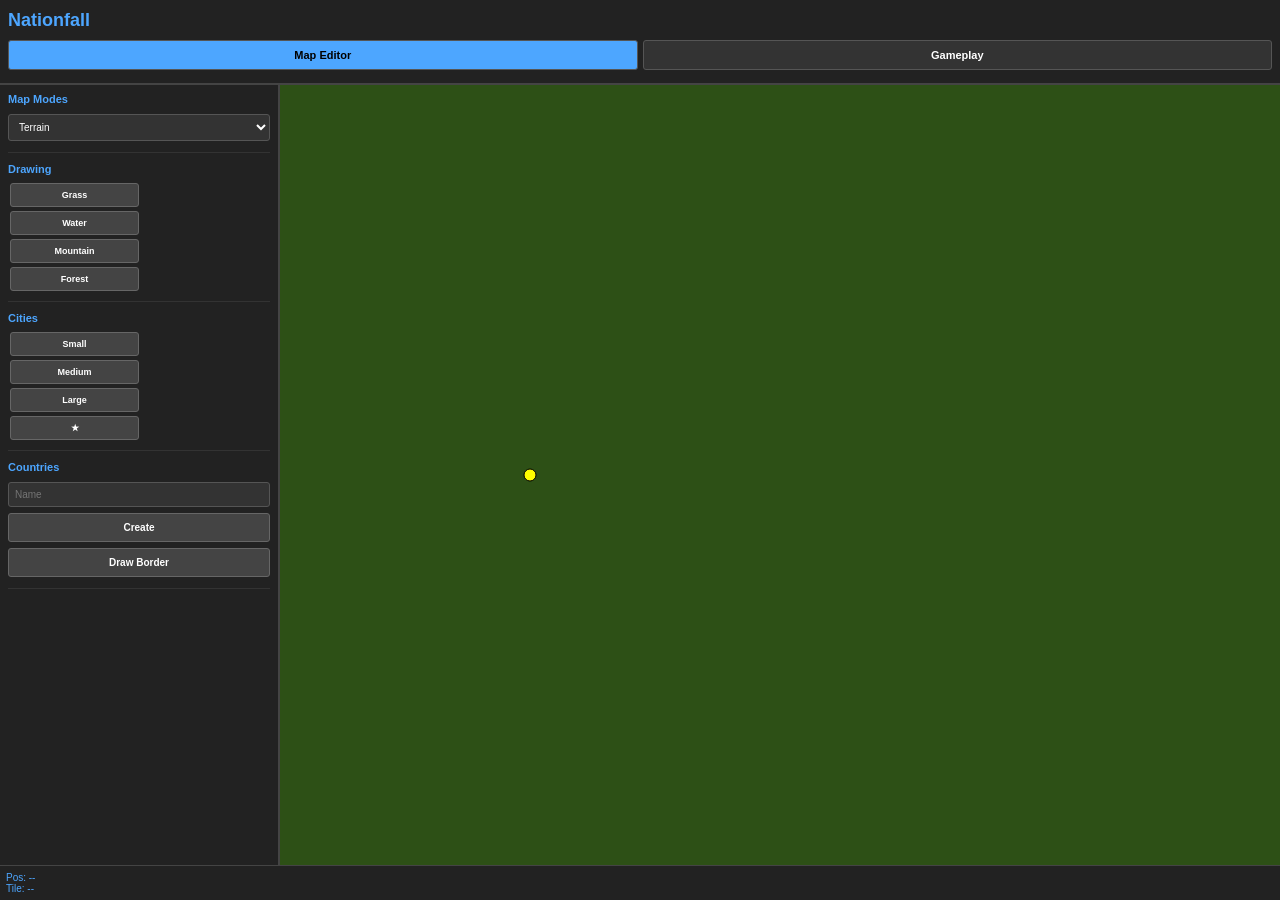
<file: index.html>
<!DOCTYPE html>
<html lang="en">
<head>
    <meta charset="UTF-8">
    <meta name="viewport" content="width=device-width, initial-scale=1.0, viewport-fit=cover, maximum-scale=1.0, user-scalable=no">
    <title>Nationfall</title>
    <style>
        * {
            margin: 0;
            padding: 0;
            box-sizing: border-box;
            -webkit-touch-callout: none;
            -webkit-user-select: none;
            user-select: none;
        }

        html, body {
            width: 100%;
            height: 100%;
            overflow: hidden;
        }

        body {
            font-family: Arial, sans-serif;
            background: #111;
            color: #fff;
            display: flex;
            flex-direction: column;
        }

        .header {
            background: #222;
            padding: 10px 8px;
            border-bottom: 2px solid #444;
            flex-shrink: 0;
            z-index: 100;
        }

        .header h1 {
            font-size: 18px;
            color: #4da6ff;
            margin-bottom: 6px;
        }

        .mode-selector {
            display: flex;
            gap: 5px;
            width: 100%;
        }

        .mode-btn {
            flex: 1;
            padding: 8px;
            background: #333;
            border: 1px solid #555;
            color: #fff;
            cursor: pointer;
            font-size: 11px;
            border-radius: 3px;
            font-weight: bold;
        }

        .mode-btn.active {
            background: #4da6ff;
            color: #000;
        }

        .main-wrapper {
            display: flex;
            flex: 1;
            width: 100%;
            min-height: 0;
        }

        .sidebar {
            background: #222;
            border-right: 2px solid #444;
            padding: 8px;
            overflow-y: auto;
            flex-shrink: 0;
            max-height: 100%;
            width: 100%;
        }

        .sidebar.hidden {
            display: none;
        }

        #gameCanvas {
            flex: 1;
            display: block;
            background: #111;
            width: 100%;
            height: 100%;
            touch-action: none;
        }

        .info-footer {
            background: #222;
            border-top: 1px solid #444;
            padding: 6px;
            font-size: 10px;
            color: #4da6ff;
            flex-shrink: 0;
        }

        .panel-section {
            margin-bottom: 10px;
            padding-bottom: 8px;
            border-bottom: 1px solid #333;
        }

        .panel-section h3 {
            font-size: 11px;
            margin-bottom: 6px;
            color: #4da6ff;
            font-weight: bold;
        }

        select, input[type="text"], input[type="number"] {
            width: 100%;
            padding: 6px;
            margin: 3px 0;
            background: #333;
            border: 1px solid #555;
            color: #fff;
            font-size: 10px;
            border-radius: 3px;
        }

        button {
            width: 100%;
            padding: 8px;
            margin: 3px 0;
            background: #444;
            border: 1px solid #666;
            color: #fff;
            cursor: pointer;
            font-size: 10px;
            border-radius: 3px;
            font-weight: bold;
        }

        button:active {
            background: #4da6ff;
            color: #000;
        }

        .tool-btn {
            display: inline-block;
            width: calc(50% - 2px);
            padding: 6px;
            margin: 2px;
            font-size: 9px;
        }

        /* iPhone Portrait - Stack vertically */
        @media (max-height: 900px) and (max-width: 500px) {
            .main-wrapper {
                flex-direction: column;
            }

            .sidebar {
                width: 100%;
                max-height: 35vh;
                border-right: none;
                border-bottom: 2px solid #444;
            }

            #gameCanvas {
                width: 100%;
                flex: 1;
            }

            .info-footer {
                display: none;
            }
        }

        /* Landscape or larger screens */
        @media (min-width: 768px) {
            .sidebar {
                width: 280px;
                max-height: 100%;
            }

            .main-wrapper {
                flex-direction: row;
            }
        }

        /* Scrollbar */
        .sidebar::-webkit-scrollbar {
            width: 6px;
        }

        .sidebar::-webkit-scrollbar-track {
            background: #1a1a1a;
        }

        .sidebar::-webkit-scrollbar-thumb {
            background: #444;
            border-radius: 3px;
        }
    </style>
</head>
<body>
    <div class="header">
        <h1>Nationfall</h1>
        <div class="mode-selector">
            <button class="mode-btn active" data-mode="map">Map Editor</button>
            <button class="mode-btn" data-mode="gameplay">Gameplay</button>
        </div>
    </div>

    <div class="main-wrapper">
        <div class="sidebar" id="sidebar">
            <div id="mapEditorPanel">
                <div class="panel-section">
                    <h3>Map Modes</h3>
                    <select id="mapMode">
                        <option value="terrain">Terrain</option>
                        <option value="political">Political</option>
                    </select>
                </div>

                <div class="panel-section">
                    <h3>Drawing</h3>
                    <button class="tool-btn" data-terrain="grass">Grass</button>
                    <button class="tool-btn" data-terrain="water">Water</button>
                    <button class="tool-btn" data-terrain="mountain">Mountain</button>
                    <button class="tool-btn" data-terrain="forest">Forest</button>
                </div>

                <div class="panel-section">
                    <h3>Cities</h3>
                    <button class="tool-btn" data-city="small">Small</button>
                    <button class="tool-btn" data-city="medium">Medium</button>
                    <button class="tool-btn" data-city="large">Large</button>
                    <button class="tool-btn" data-city="capital">★</button>
                </div>

                <div class="panel-section">
                    <h3>Countries</h3>
                    <input type="text" id="countryName" placeholder="Name">
                    <button id="createCountryBtn">Create</button>
                    <button id="drawBorderBtn">Draw Border</button>
                </div>
            </div>

            <div id="gameplayPanel" style="display:none;">
                <div class="panel-section">
                    <h3>Country: <span id="countryNameDisplay">-</span></h3>
                    <div id="countryInfo" style="font-size:9px;"></div>
                </div>

                <div class="panel-section">
                    <h3>War</h3>
                    <button id="declareWarBtn">Declare War</button>
                    <button id="makePeaceBtn">Make Peace</button>
                </div>

                <div class="panel-section">
                    <h3>Army</h3>
                    <select id="armyType">
                        <option value="infantry">Infantry</option>
                        <option value="tank">Tank</option>
                        <option value="navy">Navy</option>
                        <option value="air">Air</option>
                    </select>
                    <input type="number" id="armyNumber" value="5000" min="1000">
                    <button id="spawnArmyBtn">Spawn</button>
                </div>
            </div>
        </div>

        <canvas id="gameCanvas"></canvas>
    </div>

    <div class="info-footer">
        <div id="mouseInfo">Pos: --</div>
        <div id="tileInfo">Tile: --</div>
    </div>

    <script>
        const canvas = document.getElementById('gameCanvas');
        const ctx = canvas.getContext('2d');
        const sidebar = document.getElementById('sidebar');

        function resizeCanvas() {
            const rect = canvas.getBoundingClientRect();
            canvas.width = rect.width;
            canvas.height = rect.height;
        }

        resizeCanvas();
        window.addEventListener('resize', resizeCanvas);

        const TILE_SIZE = 20;
        let ROWS = Math.floor(canvas.height / TILE_SIZE);
        let COLS = Math.floor(canvas.width / TILE_SIZE);

        let gameState = {
            tiles: [],
            cities: [],
            countries: [],
            armies: [],
            wars: [],
            mapMode: 'terrain',
            currentTool: 'grass',
            selectedCountry: null,
            currentMode: 'map'
        };

        class Tile {
            constructor(x, y) {
                this.x = x;
                this.y = y;
                this.terrain = 'grass';
                this.owner = null;
            }
            getColor() {
                if (gameState.mapMode === 'political') {
                    return this.owner ? this.owner.color : '#2d5016';
                }
                const colors = { grass: '#2d5016', water: '#1e90ff', mountain: '#696969', forest: '#1b4d2e' };
                return colors[this.terrain] || '#2d5016';
            }
        }

        class City {
            constructor(x, y, type, country) {
                this.x = x;
                this.y = y;
                this.type = type;
                this.country = country;
            }
            draw(ctx) {
                const sx = this.x * TILE_SIZE + TILE_SIZE / 2;
                const sy = this.y * TILE_SIZE + TILE_SIZE / 2;
                ctx.fillStyle = '#ffff00';
                ctx.strokeStyle = '#000';
                ctx.lineWidth = 1;
                if (this.type === 'capital') {
                    ctx.beginPath();
                    ctx.arc(sx, sy, 6, 0, Math.PI * 2);
                    ctx.fill();
                    ctx.stroke();
                } else {
                    const radii = { large: 5, medium: 4, small: 3 };
                    ctx.beginPath();
                    ctx.arc(sx, sy, radii[this.type] || 3, 0, Math.PI * 2);
                    ctx.fill();
                    ctx.stroke();
                }
            }
        }

        class Country {
            constructor(name, color) {
                this.name = name;
                this.color = color;
                this.cities = [];
                this.armies = [];
                this.enemies = [];
            }
        }

        class Army {
            constructor(x, y, type, country, number) {
                this.x = x;
                this.y = y;
                this.type = type;
                this.country = country;
                this.number = number;
            }
            draw(ctx) {
                const sx = this.x * TILE_SIZE + TILE_SIZE / 2;
                const sy = this.y * TILE_SIZE + TILE_SIZE / 2;
                ctx.fillStyle = this.country.color;
                ctx.strokeStyle = '#000';
                ctx.lineWidth = 1;
                const radii = { tank: 8, infantry: 6, navy: 5, air: 4 };
                ctx.beginPath();
                ctx.arc(sx, sy, radii[this.type] || 5, 0, Math.PI * 2);
                ctx.fill();
                ctx.stroke();
                ctx.fillStyle = '#fff';
                ctx.font = '7px Arial';
                ctx.textAlign = 'center';
                ctx.fillText((this.number / 1000).toFixed(0) + 'k', sx, sy);
            }
        }

        function initGame() {
            gameState.tiles = [];
            for (let y = 0; y < ROWS; y++) {
                gameState.tiles[y] = [];
                for (let x = 0; x < COLS; x++) {
                    gameState.tiles[y][x] = new Tile(x, y);
                }
            }

            const c1 = new Country('Red Kingdom', '#ff4444');
            const c2 = new Country('Blue Empire', '#4444ff');
            gameState.countries.push(c1, c2);

            const x1 = Math.floor(COLS * 0.2);
            const y1 = Math.floor(ROWS * 0.5);
            const x2 = Math.floor(COLS * 0.8);
            const y2 = Math.floor(ROWS * 0.5);

            gameState.cities.push(new City(x1, y1, 'capital', c1));
            gameState.cities.push(new City(x2, y2, 'capital', c2));

            gameState.selectedCountry = c1;
        }

        // Mode switcher
        document.querySelectorAll('.mode-btn').forEach(btn => {
            btn.addEventListener('click', (e) => {
                document.querySelectorAll('.mode-btn').forEach(b => b.classList.remove('active'));
                e.target.classList.add('active');
                gameState.currentMode = e.target.dataset.mode;

                const mapPanel = document.getElementById('mapEditorPanel');
                const gamePanel = document.getElementById('gameplayPanel');
                if (gameState.currentMode === 'map') {
                    mapPanel.style.display = 'block';
                    gamePanel.style.display = 'none';
                } else {
                    mapPanel.style.display = 'none';
                    gamePanel.style.display = 'block';
                }
            });
        });

        // Terrain tools
        document.querySelectorAll('[data-terrain]').forEach(btn => {
            btn.addEventListener('click', (e) => {
                gameState.currentTool = e.target.dataset.terrain;
            });
        });

        // City tools
        document.querySelectorAll('[data-city]').forEach(btn => {
            btn.addEventListener('click', (e) => {
                gameState.currentTool = 'city:' + e.target.dataset.city;
            });
        });

        // Create country
        document.getElementById('createCountryBtn').addEventListener('click', () => {
            const name = document.getElementById('countryName').value || 'Country ' + (gameState.countries.length + 1);
            const color = 'hsl(' + Math.random() * 360 + ', 70%, 50%)';
            gameState.countries.push(new Country(name, color));
            gameState.selectedCountry = gameState.countries[gameState.countries.length - 1];
            document.getElementById('countryName').value = '';
        });

        // Border drawing
        document.getElementById('drawBorderBtn').addEventListener('click', () => {
            gameState.currentTool = 'border';
        });

        // Map mode
        document.getElementById('mapMode').addEventListener('change', (e) => {
            gameState.mapMode = e.target.value;
        });

        // Spawn army
        document.getElementById('spawnArmyBtn').addEventListener('click', () => {
            if (gameState.selectedCountry && gameState.selectedCountry.cities.length > 0) {
                const city = gameState.selectedCountry.cities[0];
                const type = document.getElementById('armyType').value;
                const number = parseInt(document.getElementById('armyNumber').value);
                gameState.armies.push(new Army(city.x, city.y, type, gameState.selectedCountry, number));
                alert('Army spawned!');
            }
        });

        // Declare war
        document.getElementById('declareWarBtn').addEventListener('click', () => {
            const enemies = gameState.countries.filter(c => c !== gameState.selectedCountry);
            if (enemies.length > 0) {
                gameState.selectedCountry.enemies.push(enemies[0]);
                gameState.wars.push({ a: gameState.selectedCountry, b: enemies[0] });
                alert('War declared on ' + enemies[0].name);
            }
        });

        // Canvas events
        canvas.addEventListener('touchstart', (e) => {
            const touch = e.touches[0];
            const rect = canvas.getBoundingClientRect();
            const x = Math.floor((touch.clientX - rect.left) / TILE_SIZE);
            const y = Math.floor((touch.clientY - rect.top) / TILE_SIZE);

            if (y < 0 || y >= ROWS || x < 0 || x >= COLS) return;

            if (gameState.currentMode === 'map') {
                if (gameState.currentTool.startsWith('city:')) {
                    const type = gameState.currentTool.split(':')[1];
                    gameState.cities.push(new City(x, y, type, gameState.selectedCountry));
                } else if (gameState.currentTool === 'border' && gameState.selectedCountry) {
                    gameState.tiles[y][x].owner = gameState.selectedCountry;
                } else {
                    gameState.tiles[y][x].terrain = gameState.currentTool;
                }
            } else {
                if (gameState.tiles[y][x].owner) {
                    gameState.selectedCountry = gameState.tiles[y][x].owner;
                    document.getElementById('countryNameDisplay').textContent = gameState.selectedCountry.name;
                }
            }
        });

        canvas.addEventListener('mousemove', (e) => {
            const rect = canvas.getBoundingClientRect();
            const x = Math.floor((e.clientX - rect.left) / TILE_SIZE);
            const y = Math.floor((e.clientY - rect.top) / TILE_SIZE);
            document.getElementById('mouseInfo').textContent = 'Pos: ' + x + ',' + y;
        });

        function draw() {
            ctx.fillStyle = '#111';
            ctx.fillRect(0, 0, canvas.width, canvas.height);

            for (let y = 0; y < ROWS; y++) {
                for (let x = 0; x < COLS; x++) {
                    ctx.fillStyle = gameState.tiles[y][x].getColor();
                    ctx.fillRect(x * TILE_SIZE, y * TILE_SIZE, TILE_SIZE, TILE_SIZE);
                }
            }

            gameState.cities.forEach(c => c.draw(ctx));
            gameState.armies.forEach(a => a.draw(ctx));

            requestAnimationFrame(draw);
        }

        initGame();
        draw();
    </script>
</body>
</html>
</file>
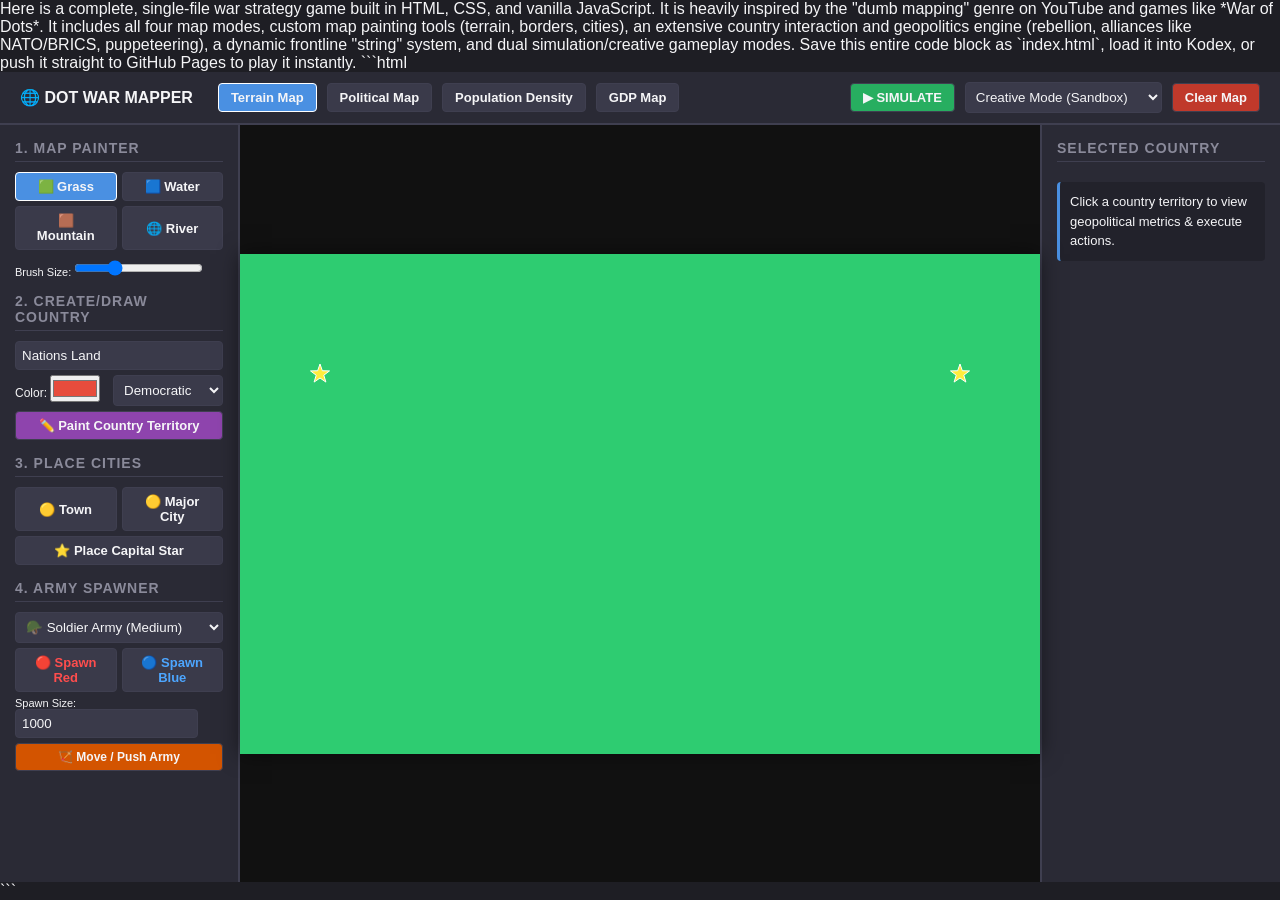
<file: index 2.html>
Here is a complete, single-file war strategy game built in HTML, CSS, and vanilla JavaScript. It is heavily inspired by the "dumb mapping" genre on YouTube and games like *War of Dots*.

It includes all four map modes, custom map painting tools (terrain, borders, cities), an extensive country interaction and geopolitics engine (rebellion, alliances like NATO/BRICS, puppeteering), a dynamic frontline "string" system, and dual simulation/creative gameplay modes.

Save this entire code block as `index.html`, load it into Kodex, or push it straight to GitHub Pages to play it instantly.

```html
<!DOCTYPE html>
<html lang="en">
<head>
    <meta charset="UTF-8">
    <meta name="viewport" content="width=device-width, initial-scale=1.0">
    <title>War of Dots & Dumb Mapping Simulator</title>
    <style>
        :root {
            --bg-color: #1e1e24;
            --panel-color: #2a2a35;
            --text-color: #f5f5f7;
            --accent-color: #4a90e2;
            --border-color: #3f3f50;
        }

        * {
            box-sizing: border-box;
            margin: 0;
            padding: 0;
            user-select: none;
        }

        body {
            font-family: 'Segoe UI', Tahoma, Geneva, Verdana, sans-serif;
            background-color: var(--bg-color);
            color: var(--text-color);
            overflow: hidden;
            display: flex;
            flex-direction: column;
            height: 100vh;
        }

        /* Top Control Bar */
        #top-bar {
            background-color: var(--panel-color);
            border-bottom: 2px solid var(--border-color);
            padding: 10px 20px;
            display: flex;
            justify-content: space-between;
            align-items: center;
            z-index: 10;
        }

        .bar-section {
            display: flex;
            gap: 10px;
            align-items: center;
        }

        button {
            background-color: #3a3a4a;
            color: var(--text-color);
            border: 1px solid var(--border-color);
            padding: 6px 12px;
            border-radius: 4px;
            cursor: pointer;
            font-weight: 600;
            font-size: 13px;
            transition: all 0.2s;
        }

        button:hover {
            background-color: var(--accent-color);
        }

        button.active {
            background-color: var(--accent-color);
            border-color: #fff;
        }

        select, input[type="text"], input[type="number"] {
            background-color: #3a3a4a;
            color: var(--text-color);
            border: 1px solid var(--border-color);
            padding: 6px;
            border-radius: 4px;
        }

        /* Main Workspace Layout */
        #main-container {
            display: flex;
            flex: 1;
            position: relative;
            overflow: hidden;
        }

        .sidebar {
            width: 280px;
            background-color: var(--panel-color);
            padding: 15px;
            display: flex;
            flex-direction: column;
            gap: 15px;
            overflow-y: auto;
            border-right: 2px solid var(--border-color);
        }

        #right-sidebar {
            border-right: none;
            border-left: 2px solid var(--border-color);
        }

        #canvas-container {
            flex: 1;
            display: flex;
            justify-content: center;
            align-items: center;
            background-color: #111;
            position: relative;
        }

        canvas {
            background-color: #000;
            box-shadow: 0 0 20px rgba(0,0,0,0.5);
            cursor: crosshair;
        }

        /* Typography & Panel UI */
        h3 {
            font-size: 14px;
            text-transform: uppercase;
            letter-spacing: 1px;
            color: #8a8a9a;
            border-bottom: 1px solid var(--border-color);
            padding-bottom: 5px;
            margin-bottom: 5px;
        }

        .tool-group {
            display: flex;
            flex-direction: column;
            gap: 5px;
        }

        .grid-2 {
            display: grid;
            grid-template-columns: 1fr 1fr;
            gap: 5px;
        }

        .info-card {
            background-color: #22222b;
            padding: 10px;
            border-radius: 4px;
            border-left: 3px solid var(--accent-color);
            font-size: 13px;
            line-height: 1.5;
        }

        .alliance-tag {
            display: inline-block;
            background: #444;
            padding: 2px 6px;
            border-radius: 3px;
            font-size: 11px;
            margin: 2px;
        }
    </style>
</head>
<body>

    <div id="top-bar">
        <div class="bar-section">
            <span style="font-weight: bold; font-size: 16px; margin-right: 15px;">🌐 DOT WAR MAPPER</span>
            <button id="mode-terrain" class="active" onclick="setMapMode('terrain')">Terrain Map</button>
            <button id="mode-political" onclick="setMapMode('political')">Political Map</button>
            <button id="mode-pop" onclick="setMapMode('population')">Population Density</button>
            <button id="mode-gdp" onclick="setMapMode('gdp')">GDP Map</button>
        </div>
        <div class="bar-section">
            <button id="btn-play" onclick="togglePlay()" style="background-color: #27ae60;">▶ SIMULATE</button>
            <select id="game-rule-mode" onchange="setGameRuleMode(this.value)">
                <option value="creative">Creative Mode (Sandbox)</option>
                <option value="simulation">Casualties & Combat Mode</option>
            </select>
            <button onclick="clearMap()" style="background-color: #c0392b;">Clear Map</button>
        </div>
    </div>

    <div id="main-container">
        
        <div class="sidebar" id="left-sidebar">
            <div class="tool-group">
                <h3>1. Map Painter</h3>
                <div class="grid-2">
                    <button id="tool-grass" class="active" onclick="setTool('grass')">🟩 Grass</button>
                    <button id="tool-water" onclick="setTool('water')">🟦 Water</button>
                    <button id="tool-mountain" onclick="setTool('mountain')">🟫 Mountain</button>
                    <button id="tool-river" onclick="setTool('river')">🌐 River</button>
                </div>
                <label style="font-size: 11px; margin-top: 5px;">Brush Size: <input type="range" id="brush-size" min="1" max="8" value="3"></label>
            </div>

            <div class="tool-group">
                <h3>2. Create/Draw Country</h3>
                <input type="text" id="new-country-name" placeholder="Country Name" value="Nations Land">
                <div class="grid-2">
                    <label style="font-size: 12px;">Color: <input type="color" id="new-country-color" value="#e74c3c"></label>
                    <select id="new-country-ideology">
                        <option value="Democratic">Democratic</option>
                        <option value="Authoritarian">Authoritarian</option>
                        <option value="Monarchy">Monarchy</option>
                        <option value="Rebel Group">Rebel Group</option>
                    </select>
                </div>
                <button onclick="setTool('border')" id="tool-border" style="background-color: #8e44ad;">✏️ Paint Country Territory</button>
            </div>

            <div class="tool-group">
                <h3>3. Place Cities</h3>
                <div class="grid-2">
                    <button id="tool-town" onclick="setTool('town')">🟡 Town</button>
                    <button id="tool-city" onclick="setTool('city')">🟡 Major City</button>
                </div>
                <button id="tool-capital" onclick="setTool('capital')" style="width: 100%;">⭐ Place Capital Star</button>
            </div>

            <div class="tool-group">
                <h3>4. Army Spawner</h3>
                <select id="army-spawn-type">
                    <option value="soldier">🪖 Soldier Army (Medium)</option>
                    <option value="tank">🚜 Tank Division (Darker)</option>
                    <option value="navy">⚓ Navy Fleet (Lighter)</option>
                    <option value="airforce">✈️ Air Force Wing (Lightest)</option>
                </select>
                <div class="grid-2">
                    <button id="tool-spawn-red" onclick="setTool('spawn-red')" style="color: #ff4d4d;">🔴 Spawn Red</button>
                    <button id="tool-spawn-blue" onclick="setTool('spawn-blue')" style="color: #4da6ff;">🔵 Spawn Blue</button>
                </div>
                <label style="font-size: 11px;">Spawn Size: <input type="number" id="army-spawn-size" value="1000" step="500"></label>
                <button id="tool-move-army" onclick="setTool('move-army')" style="background-color: #d35400; font-size: 12px;">🏹 Move / Push Army</button>
            </div>
        </div>

        <div id="canvas-container">
            <canvas id="gameCanvas" width="800" height="500"></canvas>
        </div>

        <div class="sidebar" id="right-sidebar">
            <h3>Selected Country</h3>
            <div id="inspector-void" class="info-card">Click a country territory to view geopolitical metrics & execute actions.</div>
            
            <div id="inspector-panel" style="display: none; flex-direction: column; gap: 12px;">
                <h2 id="inspect-name" style="color: var(--accent-color);">Nations Name</h2>
                <div class="info-card">
                    <div><strong>Ideology:</strong> <span id="inspect-ideology">Democratic</span></div>
                    <div><strong>Population:</strong> <span id="inspect-pop">0</span></div>
                    <div><strong>GDP Wealth:</strong> $<span id="inspect-gdp">0</span>M</div>
                    <div><strong>Status:</strong> <span id="inspect-status">Independent</span></div>
                </div>

                <div class="tool-group">
                    <h3>Diplomatic Actions</h3>
                    <button onclick="triggerDeclareWar()" style="background-color: #c0392b;">🔥 Declare War / Call Allies</button>
                    <button onclick="triggerMakeAlliance()" style="background-color: #27ae60;">🛡️ Form / Join Large Alliance</button>
                    <div class="grid-2">
                        <button onclick="triggerAddPuppet()">➕ Add Puppet</button>
                        <button onclick="triggerReleasePuppet()">➖ Release Puppet</button>
                    </div>
                    <button onclick="triggerRebellion()" style="background-color: #d35400;">🔥 Trigger Internal Rebellion</button>
                    <button onclick="triggerPeaceTreaty()" style="background-color: #2980b9; margin-top: 5px;">🕊️ Force Peace Treaty</button>
                </div>

                <div class="tool-group">
                    <h3>Alliances & Pacts</h3>
                    <div id="inspect-alliances" style="min-height: 20px;">None</div>
                </div>
            </div>
        </div>
    </div>

    <script>
        const canvas = document.getElementById('gameCanvas');
        const ctx = canvas.getContext('2d');

        // Design Simulation Matrix Dimensions (Low fidelity/Dumb Mapping Style Grid)
        const SCALE = 4; 
        const cols = canvas.width / SCALE;
        const rows = canvas.height / SCALE;

        // Application State Containers
        let mapMode = 'terrain'; // terrain, political, population, gdp
        let currentTool = 'grass'; // brush tool selected
        let isPlaying = false;
        let gameRuleMode = 'creative'; // creative vs simulation
        let selectedCountryId = null;

        // Primary Data Arrays
        let grid = []; // 2D array holding data attributes for each layout point
        let countries = {};
        let cities = [];
        let armies = [];
        let alliances = [];
        let activeWars = [];

        // Colors configurations mirroring simple "dumb mapping" visuals
        const colors = {
            grass: '#2ecc71',
            water: '#3498db',
            mountain: '#7f8c8d',
            river: '#5dade2',
            town: '#f1c40f',
            city: '#f39c12'
        };

        // Initialize Internal Map Data structures
        function initGrid() {
            grid = [];
            for (let x = 0; x < cols; x++) {
                grid[x] = [];
                for (let y = 0; y < rows; y++) {
                    grid[x][y] = {
                        terrain: 'grass',
                        countryId: null,
                        pop: 10,  // Base background population
                        gdp: 5    // Base background economic capability
                    };
                }
            }
        }

        function clearMap() {
            initGrid();
            countries = {};
            cities = [];
            armies = [];
            alliances = [];
            activeWars = [];
            selectedCountryId = null;
            updateInspector();
            draw();
        }

        // Custom Logic Initialization Pipeline
        initGrid();

        // Seed initial default functional nations to make canvas interactive out-of-the-box
        function seedInitialNations() {
            countries[1] = { id: 1, name: "Red Republic", color: "#ff4d4d", ideology: "Authoritarian", master: null, puppets: [], allies: [] };
            countries[2] = { id: 2, name: "Blue Union", color: "#4da6ff", ideology: "Democratic", master: null, puppets: [], allies: [] };
            
            // Populate regions
            for(let x=0; x<cols; x++) {
                for(let y=0; y<rows; y++) {
                    if(x < cols/2) {
                        grid[x][y].countryId = 1;
                    } else {
                        grid[x][y].countryId = 2;
                    }
                }
            }
            // Seed Capitals
            cities.push({x: 20 * SCALE, y: 30 * SCALE, type: 'capital', countryId: 1});
            cities.push({x: 180 * SCALE, y: 30 * SCALE, type: 'capital', countryId: 2});
            draw();
        }
        seedInitialNations();

        // Handle active navigation tooling assignment state switches
        function setMapMode(mode) {
            mapMode = mode;
            ['terrain', 'political', 'pop', 'gdp'].forEach(m => {
                document.getElementById(`mode-${m}`).classList.remove('active');
            });
            let targetEl = mode === 'population' ? 'pop' : mode;
            document.getElementById(`mode-${targetEl}`).classList.add('active');
            draw();
        }

        function setTool(tool) {
            currentTool = tool;
            const buttons = document.querySelectorAll('.sidebar button');
            buttons.forEach(b => { if(b.id && b.id.startsWith('tool-')) b.classList.remove('active'); });
            const currentButton = document.getElementById(`tool-${tool}`);
            if(currentButton) currentButton.classList.add('active');
        }

        function setGameRuleMode(val) {
            gameRuleMode = val;
        }

        function togglePlay() {
            isPlaying = !isPlaying;
            document.getElementById('btn-play').innerText = isPlaying ? "⏸ PAUSE SIM" : "▶ SIMULATE";
            document.getElementById('btn-play').style.backgroundColor = isPlaying ? "#e67e22" : "#27ae60";
        }

        // Interactivity Painting Handling Logic Core Pipeline
        let isDrawing = false;
        canvas.addEventListener('mousedown', (e) => { isDrawing = true; handleMouse(e); });
        canvas.addEventListener('mousemove', (e) => { if(isDrawing) handleMouse(e); });
        window.addEventListener('mouseup', () => isDrawing = false);

        function handleMouse(e) {
            const rect = canvas.getBoundingClientRect();
            const mouseX = e.clientX - rect.left;
            const mouseY = e.clientY - rect.top;

            const gridX = Math.floor(mouseX / SCALE);
            const gridY = Math.floor(mouseY / SCALE);

            if (gridX >= 0 && gridX < cols && gridY >= 0 && gridY < rows) {
                executeToolAction(gridX, gridY, mouseX, mouseY);
            }
        }

        function executeToolAction(gx, gy, mx, my) {
            const brushSize = parseInt(document.getElementById('brush-size').value);

            if (['grass', 'water', 'mountain', 'river'].includes(currentTool)) {
                // Terrain Editor
                for(let i = -brushSize; i <= brushSize; i++) {
                    for(let j = -brushSize; j <= brushSize; j++) {
                        if(gx+i >= 0 && gx+i < cols && gy+j >= 0 && gy+j < rows) {
                            if(Math.sqrt(i*i + j*j) <= brushSize) {
                                grid[gx+i][gy+j].terrain = currentTool;
                                // Adjust structural attributes balance based on terrain painted
                                if(currentTool === 'water') { grid[gx+i][gy+j].pop = 0; grid[gx+i][gy+j].gdp = 0; }
                                if(currentTool === 'mountain') { grid[gx+i][gy+j].pop = 2; grid[gx+i][gy+j].gdp = 2; }
                            }
                        }
                    }
                }
            } else if (currentTool === 'border') {
                // Painting Country Border / Filling Land
                let countryName = document.getElementById('new-country-name').value;
                let countryColor = document.getElementById('new-country-color').value;
                let countryIdeology = document.getElementById('new-country-ideology').value;

                // Find if national color profile context already generated or requires setting up
                let existingId = Object.keys(countries).find(k => countries[k].color === countryColor);
                if(!existingId) {
                    existingId = Object.keys(countries).length + 1;
                    countries[existingId] = {
                        id: existingId,
                        name: countryName,
                        color: countryColor,
                        ideology: countryIdeology,
                        master: null,
                        puppets: [],
                        allies: []
                    };
                }

                for(let i = -brushSize; i <= brushSize; i++) {
                    for(let j = -brushSize; j <= brushSize; j++) {
                        if(gx+i >= 0 && gx+i < cols && gy+j >= 0 && gy+j < rows) {
                            if(Math.sqrt(i*i + j*j) <= brushSize && grid[gx+i][gy+j].terrain !== 'water') {
                                grid[gx+i][gy+j].countryId = parseInt(existingId);
                            }
                        }
                    }
                }
            } else if (['town', 'city', 'capital'].includes(currentTool)) {
                // Prevent node placement on completely unassigned/water surfaces
                let targetCountry = grid[gx][gy].countryId;
                if(!targetCountry && currentTool === 'capital') return;

                cities.push({ x: mx, y: my, type: currentTool, countryId: targetCountry });
                
                // Spike localized population values inside parameters array context dynamically
                let popBoost = currentTool === 'town' ? 500 : currentTool === 'city' ? 2500 : 7000;
                for(let i=-3; i<=3; i++){
                    for(let j=-3; j<=3; j++){
                        if(gx+i >= 0 && gx+i < cols && gy+j >= 0 && gy+j < rows) {
                            grid[gx+i][gy+j].pop += popBoost / 10;
                            grid[gx+i][gy+j].gdp += (popBoost * 1.5) / 10;
                        }
                    }
                }
                setTool('grass'); // fallback selection reset trigger 
            } else if (currentTool.startsWith('spawn-')) {
                let side = currentTool.split('-')[1]; // red vs blue
                let armyType = document.getElementById('army-spawn-type').value;
                let size = parseInt(document.getElementById('army-spawn-size').value);
                let currentCountryId = grid[gx][gy].countryId;

                armies.push({
                    id: armies.length + 1,
                    x: mx,
                    y: my,
                    side: side,
                    type: armyType,
                    size: size,
                    countryId: currentCountryId || null,
                    targetX: mx,
                    targetY: my
                });
                setTool('grass');
            } else if (currentTool === 'move-army') {
                // Handle locating nearest army configuration to change its layout trajectory waypoint
                let clickedArmy = null;
                let minDist = 30;
                armies.forEach(a => {
                    let d = Math.sqrt((a.x - mx)**2 + (a.y - my)**2);
                    if(d < minDist) { minDist = d; clickedArmy = a; }
                });

                if(clickedArmy) {
                    // Update destination target pointer
                    clickedArmy.targetX = mx;
                    clickedArmy.targetY = my;
                } else {
                    // If clicking empty map terrain, select country instead to view records
                    if(grid[gx][gy].countryId) {
                        selectedCountryId = grid[gx][gy].countryId;
                        updateInspector();
                    }
                }
            }
            draw();
        }

        // Handle Diplomatic Inspector System Logic View Renderer
        function updateInspector() {
            if(!selectedCountryId || !countries[selectedCountryId]) {
                document.getElementById('inspector-void').style.display = 'block';
                document.getElementById('inspector-panel').style.display = 'none';
                return;
            }

            document.getElementById('inspector-void').style.display = 'none';
            document.getElementById('inspector-panel').style.display = 'flex';

            let c = countries[selectedCountryId];
            document.getElementById('inspect-name').innerText = c.name;
            document.getElementById('inspect-name').style.color = c.color;
            document.getElementById('inspect-ideology').innerText = c.ideology;

            // Recalculate metrics based on current grid tracking data arrays dynamically
            let totalPop = 0;
            let totalGdp = 0;
            for (let x = 0; x < cols; x++) {
                for (let y = 0; y < rows; y++) {
                    if(grid[x][y].countryId === c.id) {
                        totalPop += grid[x][y].pop;
                        totalGdp += grid[x][y].gdp;
                    }
                }
            }

            document.getElementById('inspect-pop').innerText = Math.floor(totalPop).toLocaleString();
            document.getElementById('inspect-gdp').innerText = Math.floor(totalGdp / 100).toLocaleString();
            document.getElementById('inspect-status').innerText = c.master ? `Puppet of ${countries[c.master].name}` : "Sovereign Nation";

            // List Alliance Framework strings
            let allianceContainer = document.getElementById('inspect-alliances');
            allianceContainer.innerHTML = '';
            let activeAlliances = alliances.filter(a => a.members.includes(c.id));
            if(activeAlliances.length === 0) {
                allianceContainer.innerText = "None";
            } else {
                activeAlliances.forEach(a => {
                    let span = document.createElement('span');
                    span.className = 'alliance-tag';
                    span.innerText = a.name;
                    allianceContainer.appendChild(span);
                });
            }
        }

        // Diplomatic Action Matrix Callbacks Implementation Modules
        function triggerDeclareWar() {
            if(!selectedCountryId) return;
            let targetId = prompt("Enter target country ID to launch offensive against (Check ID sequence manually or enter a number like 1 or 2):");
            if(!targetId || !countries[targetId]) return;
            targetId = parseInt(targetId);
            if(targetId === selectedCountryId) return;

            alert(`${countries[selectedCountryId].name} is now officially AT WAR with ${countries[targetId].name}!`);
            
            activeWars.push({
                attacker: selectedCountryId,
                defender: targetId,
                frontlines: []
            });
            togglePlay(); // Auto start simulation execution loop for battle progression
        }

        function triggerMakeAlliance() {
            if(!selectedCountryId) return;
            let allianceName = prompt("Name your global Coalition/Alliance Organization (e.g. NATO, BRICS):", "Global Coalition Matrix");
            if(!allianceName) return;

            let newAlliance = {
                name: allianceName,
                members: [selectedCountryId]
            };
            alliances.push(newAlliance);
            updateInspector();
        }

        function triggerAddPuppet() {
            if(!selectedCountryId) return;
            let puppetTarget = prompt("Enter the country ID to turn into a puppet regime state:");
            if(!puppetTarget || !countries[puppetTarget]) return;
            puppetTarget = parseInt(puppetTarget);

            countries[puppetTarget].master = selectedCountryId;
            countries[selectedCountryId].puppets.push(puppetTarget);
            updateInspector();
        }

        function triggerReleasePuppet() {
            if(!selectedCountryId) return;
            let c = countries[selectedCountryId];
            if(c.master) {
                let masterCountry = countries[c.master];
                masterCountry.puppets = masterCountry.puppets.filter(id => id !== c.id);
                c.master = null;
            }
            updateInspector();
        }

        function triggerRebellion() {
            if(!selectedCountryId) return;
            let originalCountry = countries[selectedCountryId];
            let rebelId = Object.keys(countries).length + 1;
            
            // Randomly select a color
            let rebelColor = '#' + Math.floor(Math.random()*16777215).toString(16);
            
            countries[rebelId] = {
                id: rebelId,
                name: `${originalCountry.name} Liberation Front`,
                color: rebelColor,
                ideology: "Rebel Group",
                master: null,
                puppets: [],
                allies: []
            };

            // Flip 30% of target territory cells to rebel alliance control matrix values dynamically
            for (let x = 0; x < cols; x++) {
                for (let y = 0; y < rows; y++) {
                    if(grid[x][y].countryId === originalCountry.id && Math.random() < 0.30) {
                        grid[x][y].countryId = rebelId;
                    }
                }
            }
            
            // Inject dynamic localized civil clash proxy war scenario state mapping parameter structure
            activeWars.push({
                attacker: rebelId,
                defender: originalCountry.id,
                frontlines: []
            });
            
            alert(`A massive internal rebellion broke out inside ${originalCountry.name}!`);
            updateInspector();
            draw();
        }

        function triggerPeaceTreaty() {
            activeWars = [];
            alert("All active global conflicts resolved. Borders stabilized.");
            draw();
        }

        // Dynamic Vector Star Drawing Math Helper
        function drawStar(cx, cy, spikes, outerRadius, innerRadius, fillColor) {
            let rot = Math.PI / 2 * 3;
            let x = cx;
            let y = cy;
            let step = Math.PI / spikes;

            ctx.beginPath();
            ctx.moveTo(cx, cy - outerRadius);
            for (let i = 0; i < spikes; i++) {
                x = cx + Math.cos(rot) * outerRadius;
                y = cy + Math.sin(rot) * outerRadius;
                ctx.lineTo(x, y);
                rot += step;

                x = cx + Math.cos(rot) * innerRadius;
                y = cy + Math.sin(rot) * innerRadius;
                ctx.lineTo(x, y);
                rot += step;
            }
            ctx.lineTo(cx, cy - outerRadius);
            ctx.closePath();
            ctx.fillStyle = fillColor;
            ctx.fill();
            ctx.strokeStyle = '#fff';
            ctx.stroke();
        }

        // Primary Dynamic Drawing Loop Engine Implementation Block
        function draw() {
            ctx.clearRect(0, 0, canvas.width, canvas.height);

            // 1. Draw Map Base Layer Grid structures matching configuration mode selection values
            for (let x = 0; x < cols; x++) {
                for (let y = 0; y < rows; y++) {
                    let cell = grid[x][y];
                    
                    if (mapMode === 'terrain') {
                        ctx.fillStyle = colors[cell.terrain];
                    } else if (mapMode === 'political') {
                        if (cell.countryId && countries[cell.countryId]) {
                            ctx.fillStyle = countries[cell.countryId].color;
                        } else {
                            // Empty terrain rendering structure fallbacks
                            ctx.fillStyle = cell.terrain === 'water' ? colors.water : '#bdc3c7';
                        }
                    } else if (mapMode === 'population') {
                        let intensity = Math.min(255, Math.floor(cell.pop / 20));
                        ctx.fillStyle = `rgb(${intensity}, ${intensity}, ${intensity === 255 ? 0 : 50})`;
                    } else if (mapMode === 'gdp') {
                        let intensity = Math.min(255, Math.floor(cell.gdp / 30));
                        ctx.fillStyle = `rgb(0, ${intensity}, ${intensity / 2})`;
                    }

                    ctx.fillRect(x * SCALE, y * SCALE, SCALE, SCALE);
                }
            }

            // 2. Draw Frontline String Mechanics connecting opposing operational division coordinates
            if(activeWars.length > 0) {
                ctx.lineWidth = 3;
                ctx.strokeStyle = '#f1c40f'; // Bright frontline indicator string wire configuration color
                ctx.setLineDash([4, 4]);
                
                // Track spatial layout to connect red and blue units dynamically
                for(let i=0; i<armies.length; i++) {
                    for(let j=i+1; j<armies.length; j++) {
                        let a1 = armies[i];
                        let a2 = armies[j];
                        if(a1.side !== a2.side) {
                            let distance = Math.sqrt((a1.x - a2.x)**2 + (a1.y - a2.y)**2);
                            if(distance < 120) { // String pull connection reach radius
                                ctx.beginPath();
                                ctx.moveTo(a1.x, a1.y);
                                ctx.lineTo(a2.x, a2.y);
                                ctx.stroke();
                            }
                        }
                    }
                }
                ctx.setLineDash([]); // Reset line array configurations string profile
            }

            // 3. Draw Cities layer nodes over coordinates mapping matrices vectors
            cities.forEach(c => {
                if (c.type === 'town') {
                    ctx.beginPath(); ctx.arc(c.x, c.y, 4, 0, 2*Math.PI);
                    ctx.fillStyle = colors.town; ctx.fill(); ctx.strokeStyle='#000'; ctx.stroke();
                } else if (c.type === 'city') {
                    ctx.beginPath(); ctx.arc(c.x, c.y, 7, 0, 2*Math.PI);
                    ctx.fillStyle = colors.city; ctx.fill(); ctx.strokeStyle='#000'; ctx.stroke();
                } else if (c.type === 'capital') {
                    drawStar(c.x, c.y, 5, 10, 4, '#ffec3d');
                }
            });

            // 4. Render Active Combat Divisions Layer Dots Layout
            armies.forEach(a => {
                ctx.beginPath();
                let baseRadius = 6;
                // Assign shade profiles dynamically mapping execution types configuration layout metrics
                if(a.type === 'tank') baseRadius = 8;
                if(a.type === 'navy') baseRadius = 7;
                
                ctx.arc(a.x, a.y, baseRadius, 0, 2 * Math.PI);
                
                // Color spectrum variants mapping shading directives given in criteria specs
                let opacityColor = "#000";
                if(a.side === 'red') {
                    opacityColor = a.type === 'tank' ? '#7f0000' : a.type === 'soldier' ? '#d63031' : a.type === 'navy' ? '#ff7675' : '#ffaa99';
                } else {
                    opacityColor = a.type === 'tank' ? '#0c2461' : a.type === 'soldier' ? '#0984e3' : a.type === 'navy' ? '#74b9ff' : '#aaccff';
                }

                ctx.fillStyle = opacityColor;
                ctx.fill();
                ctx.strokeStyle = '#ffffff';
                ctx.lineWidth = 1.5;
                ctx.stroke();

                // Text tag mapping structural size limits metrics info readout
                ctx.fillStyle = '#fff';
                ctx.font = '9px monospace';
                ctx.fillText(Math.floor(a.size).toString(), a.x - 10, a.y - 10);
            });
        }

        // Combat Mechanics & Algorithmic War Simulation Loop Pipeline Processing Sequence 
        function updateSimulationStep() {
            if (!isPlaying) return;

            // 1. Kinetic Army movement progression toward targeted locations
            armies.forEach(a => {
                let dx = a.targetX - a.x;
                let dy = a.targetY - a.y;
                let dist = Math.sqrt(dx*dx + dy*dy);
                
                if (dist > 2) {
                    a.x += (dx / dist) * 1.5;
                    a.y += (dy / dist) * 1.5;
                }

                // Push Frontline / Flip land cells over tracking indices values vector parameters
                let gx = Math.floor(a.x / SCALE);
                let gy = Math.floor(a.y / SCALE);
                
                if(gx >=0 && gx < cols && gy >= 0 && gy < rows) {
                    // Capture dynamic footprint land territory if at war or moving through areas
                    if(activeWars.length > 0 && a.countryId) {
                        for(let i=-4; i<=4; i++) {
                            for(let j=-4; j<=4; j++) {
                                if(gx+i >= 0 && gx+i < cols && gy+j >= 0 && gy+j < rows) {
                                    if(Math.random() < 0.4) {
                                        grid[gx+i][gy+j].countryId = a.countryId;
                                    }
                                }
                            }
                        }
                    }
                }
            });

            // 2. Engagement calculations (Clash computations if opponent circles overlap coordinates parameters)
            if (gameRuleMode === 'simulation') {
                for(let i = 0; i < armies.length; i++) {
                    for(let j = i + 1; j < armies.length; j++) {
                        let a1 = armies[i];
                        let a2 = armies[j];

                        if(a1.side !== a2.side) {
                            let dist = Math.sqrt((a1.x - a2.x)**2 + (a1.y - a2.y)**2);
                            if(dist < 25) { // Intersecting battle engagement thresholds metric bounds
                                // Compute dynamic casualties values matching specifications parameters rules
                                let damageFactorA = a1.type === 'tank' ? 8 : a1.type === 'soldier' ? 5 : 3;
                                let damageFactorB = a2.type === 'tank' ? 8 : a2.type === 'soldier' ? 5 : 3;

                                a1.size -= Math.random() * damageFactorB * 2;
                                a2.size -= Math.random() * damageFactorA * 2;
                                
                                // visual dynamic pullback jitter representation simulating frontline pushes
                                a1.x -= (a2.x - a1.x) * 0.05;
                                a2.x += (a2.x - a1.x) * 0.05;
                            }
                        }
                    }
                }

                // Cull spent division items matching low strength thresholds metrics arrays context parameters
                armies = armies.filter(a => a.size > 50);
            }

            draw();
        }

        // Frame update ticking orchestration pipeline mapping loops sequence interval structures
        setInterval(updateSimulationStep, 50);
        
        // Final presentation canvas print command
        draw();
    </script>
</body>
</html>

```
</file>
